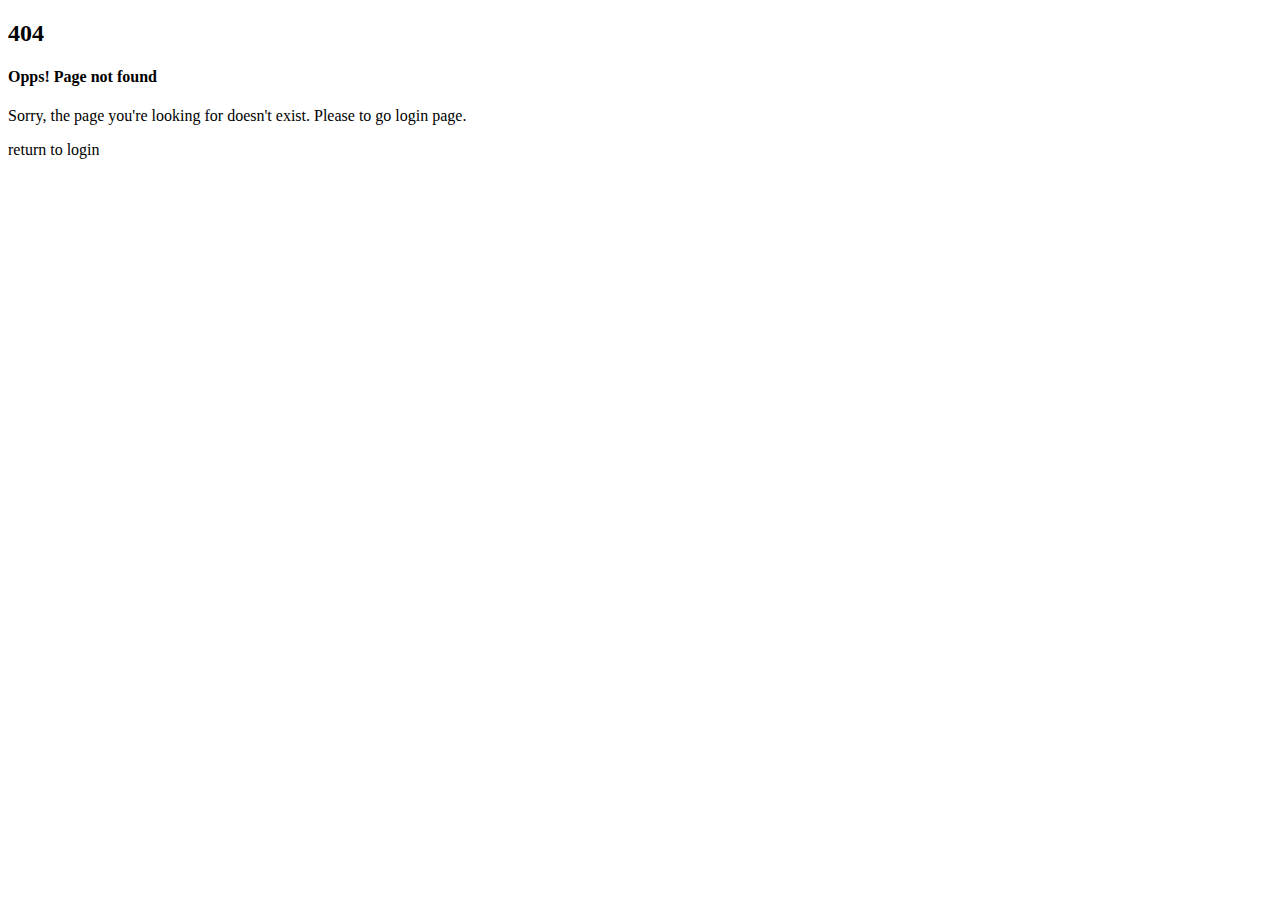
<file: src/app/error/error.component.html>
<!DOCTYPE html>
<html lang="en" dir="ltr">
   <head>
      <meta charset="utf-8">
      <title>404 Error Page</title>
   </head>
   <body>
      <div id="error-page">
         <div class="content">
            <h2 class="header" data-text="404">
               404
            </h2>
            <h4 data-text="Opps! Page not found">
               Opps! Page not found
            </h4>
            <p>
               Sorry, the page you're looking for doesn't exist. Please to go login page.
            </p>
            <div class="btns">
               <a routerLink="/login">return to login</a>
            </div>
         </div>
      </div>
   </body>
</html>
</file>
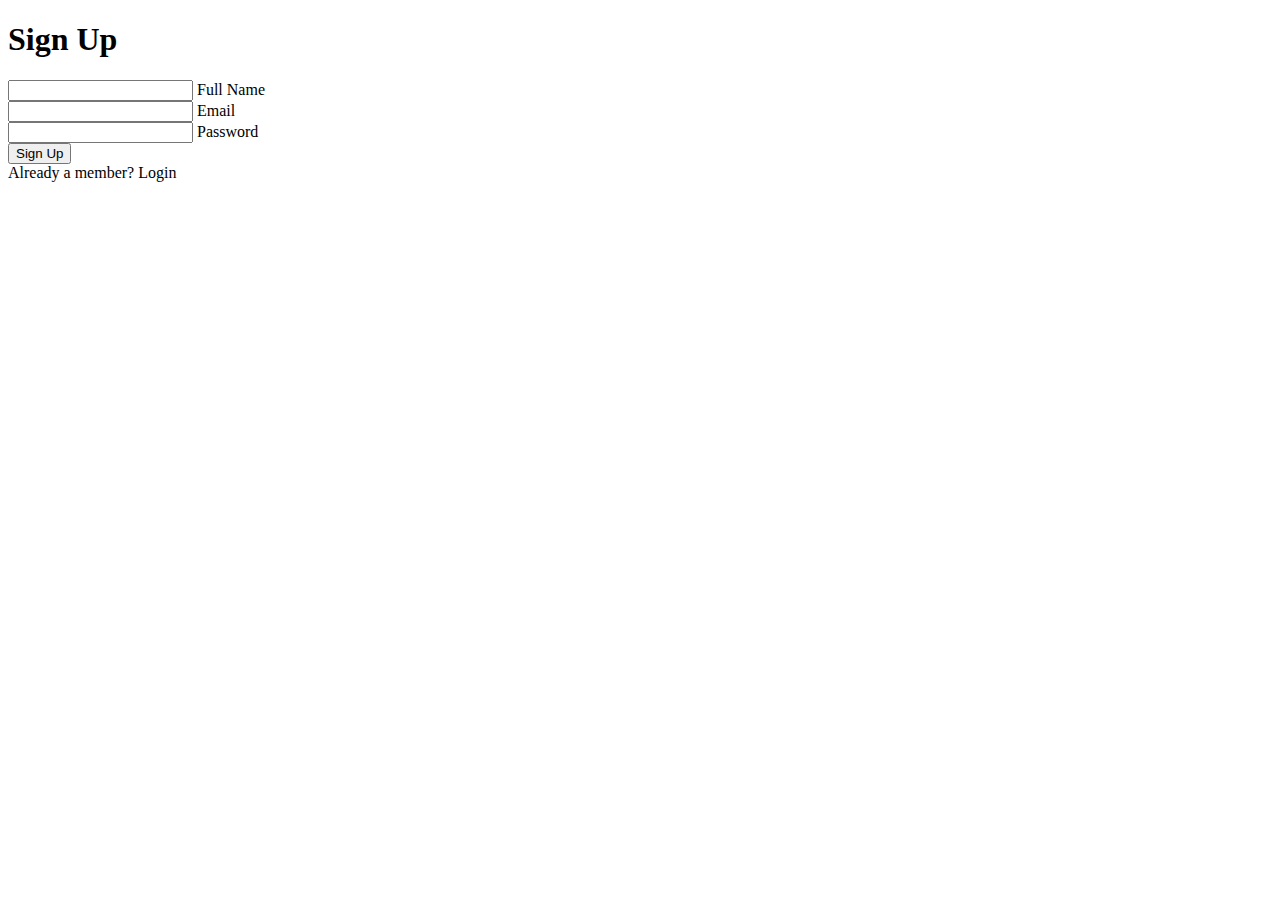
<file: src/app/signup/signup.component.html>
<!DOCTYPE html>
<html lang="en" dir="ltr">
    <head>
        <meta charset="utf-8">
        <title>Sign Up</title>
    </head>
    <body>
        <div class="center">
            <h1>Sign Up</h1>
            <form method="post" [formGroup]="sign_up">
                <div class="txt_field">
                    <input type="text" required minlength="4" formControlName="name">
                    <span></span>
                    <label>Full Name</label>
                </div>
                <div class="txt_field">
                    <input type="Email" required email formControlName="email">
                    <span></span>
                    <label>Email</label>
                </div>
                <div class="txt_field">
                    <input type="password" minlength="8" required formControlName="password">
                    <span></span>
                    <label>Password</label>
                </div>
                <input type="submit" (click)="sign_up_form()" value="Sign Up">
                <div class="signup_link">
                    Already a member? <a routerLink="/login">Login</a>
                </div>
            </form>
        </div>
    </body>
</html>
</file>
